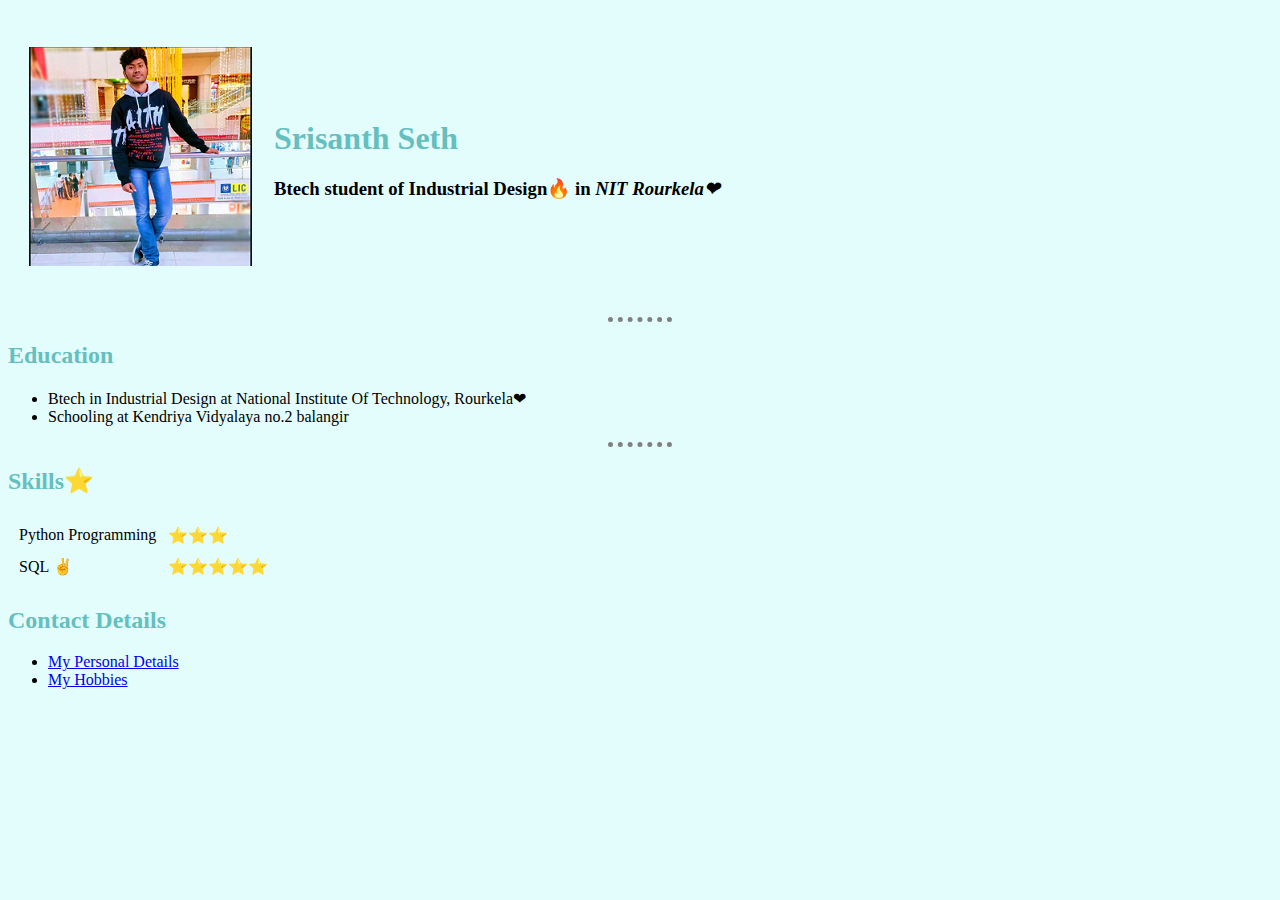
<file: index.html>
<!DOCTYPE html>
<html lang="en">
<head>
    <meta charset="UTF-8">
    <meta http-equiv="X-UA-Compatible" content="IE=edge">
    <meta name="viewport" content="width=device-width, initial-scale=1.0">
    <title>POTPOLIO ❤</title>
    <link rel="stylesheet" href="css/style.css">
</head>
<body>
  <table cellspacing="20">
    <tr>
      <td><img src="Screenshot 2021-12-18 103145.png" alt="Profile Picture"></img></td>
      <br>
      <td><h1>Srisanth Seth</h1><h3>Btech student of Industrial Design🔥 in <em>NIT Rourkela❤</em></h3></td>
    </tr>
  </table>
    <br>
    <hr>
    <h2>Education</h2>
    <ul>
        <li>Btech in Industrial Design at National Institute Of Technology, Rourkela❤</li>
        <li>Schooling at Kendriya Vidyalaya no.2 balangir</li>
    </ul>
    <hr>
    <h2>Skills⭐</h2>
    <table cellspacing="10">
      <tr>
        <td>Python Programming</td>
        <td>⭐⭐⭐</td>
      </tr>
      <tr>
        <td>SQL ✌</td>
        <td>⭐⭐⭐⭐⭐</td>
      </tr>
    </table>
    <h2>Contact Details</h2>
    <ul>
      <li><a href="contact.html">My Personal Details</a></li>
      <li><a href="hobbies.html">My Hobbies</a></li>
    </ul>
</body>
</html>
</file>
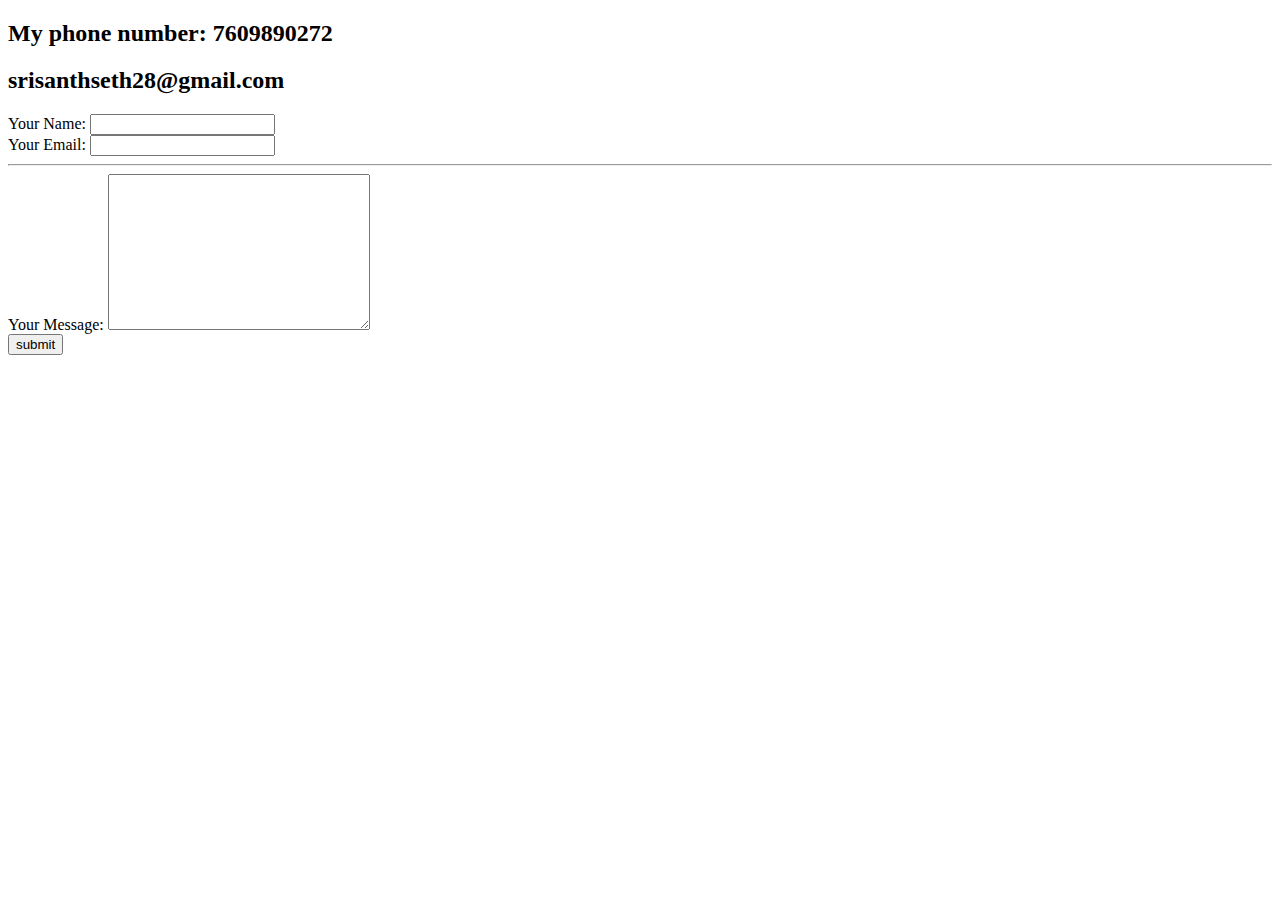
<file: contact.html>
<!DOCTYPE html>
<html lang="en">
<head>
    <meta charset="UTF-8">
    <meta http-equiv="X-UA-Compatible" content="IE=edge">
    <meta name="viewport" content="width=device-width, initial-scale=1.0">
    <title>Contact details</title>
</head>
<body>
    <h2>My phone number: 7609890272</h2>
    <h2>srisanthseth28@gmail.com</h2>

    <form action="mailto:sethsilkipriya@gmial" method="post" enctype="text/plain">
        <label>Your Name:</label>
        <input type="text" value="" name="Yourname"><br>
        <label>Your Email:</label>
        <input type="text" value="" name="YourEmail"><br>
        <hr>
        <label>Your Message:</label>
        <textarea name="name" rows='10' cols='30'></textarea><br>
        <input type="submit" value="submit" name=""><br>

    </form>
</body>
</html>
</file>
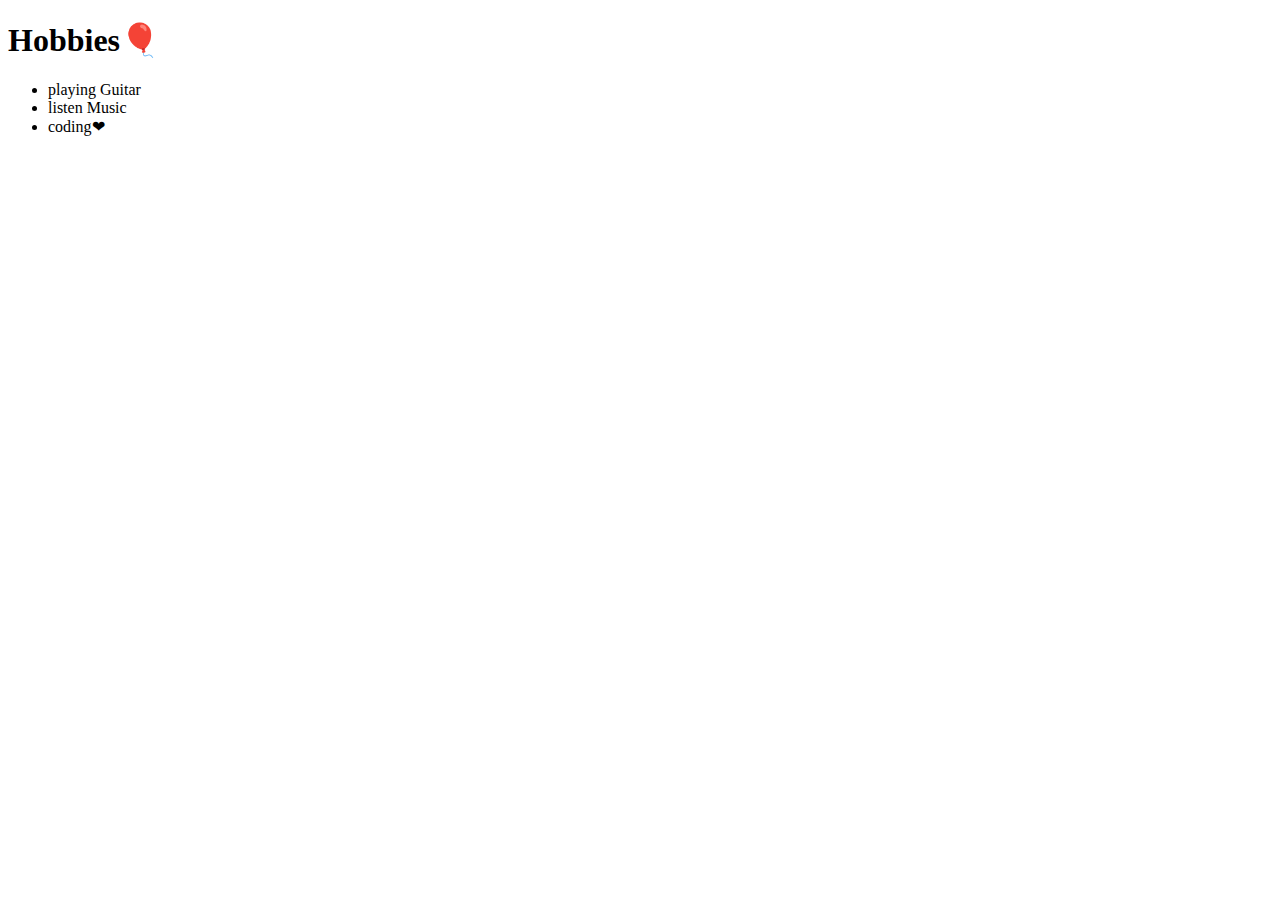
<file: hobbies.html>
<!DOCTYPE html>
<html lang="en" dir="ltr">
  <head>
    <meta charset="utf-8">
    <title>Hobbies</title>
  </head>
  <body>
    <h1>Hobbies🎈</h1>
    <ul>
        <li>playing Guitar</li>
        <li>listen Music</li>
        <li>coding❤</li>
  </body>
</html>
</file>
<file: css/style.css>
body{
  background-color: #E3FDFD;
}

hr{
  background-color: #E3FDFD;
  border-style: none;
  border-top-style: dotted;
  border-color:grey;
  border-width: 5px;
  width: 5%;
}
h1{
  color: #66BFBF;
}
h2
{
    color: #66BFBF;

}
</file>
